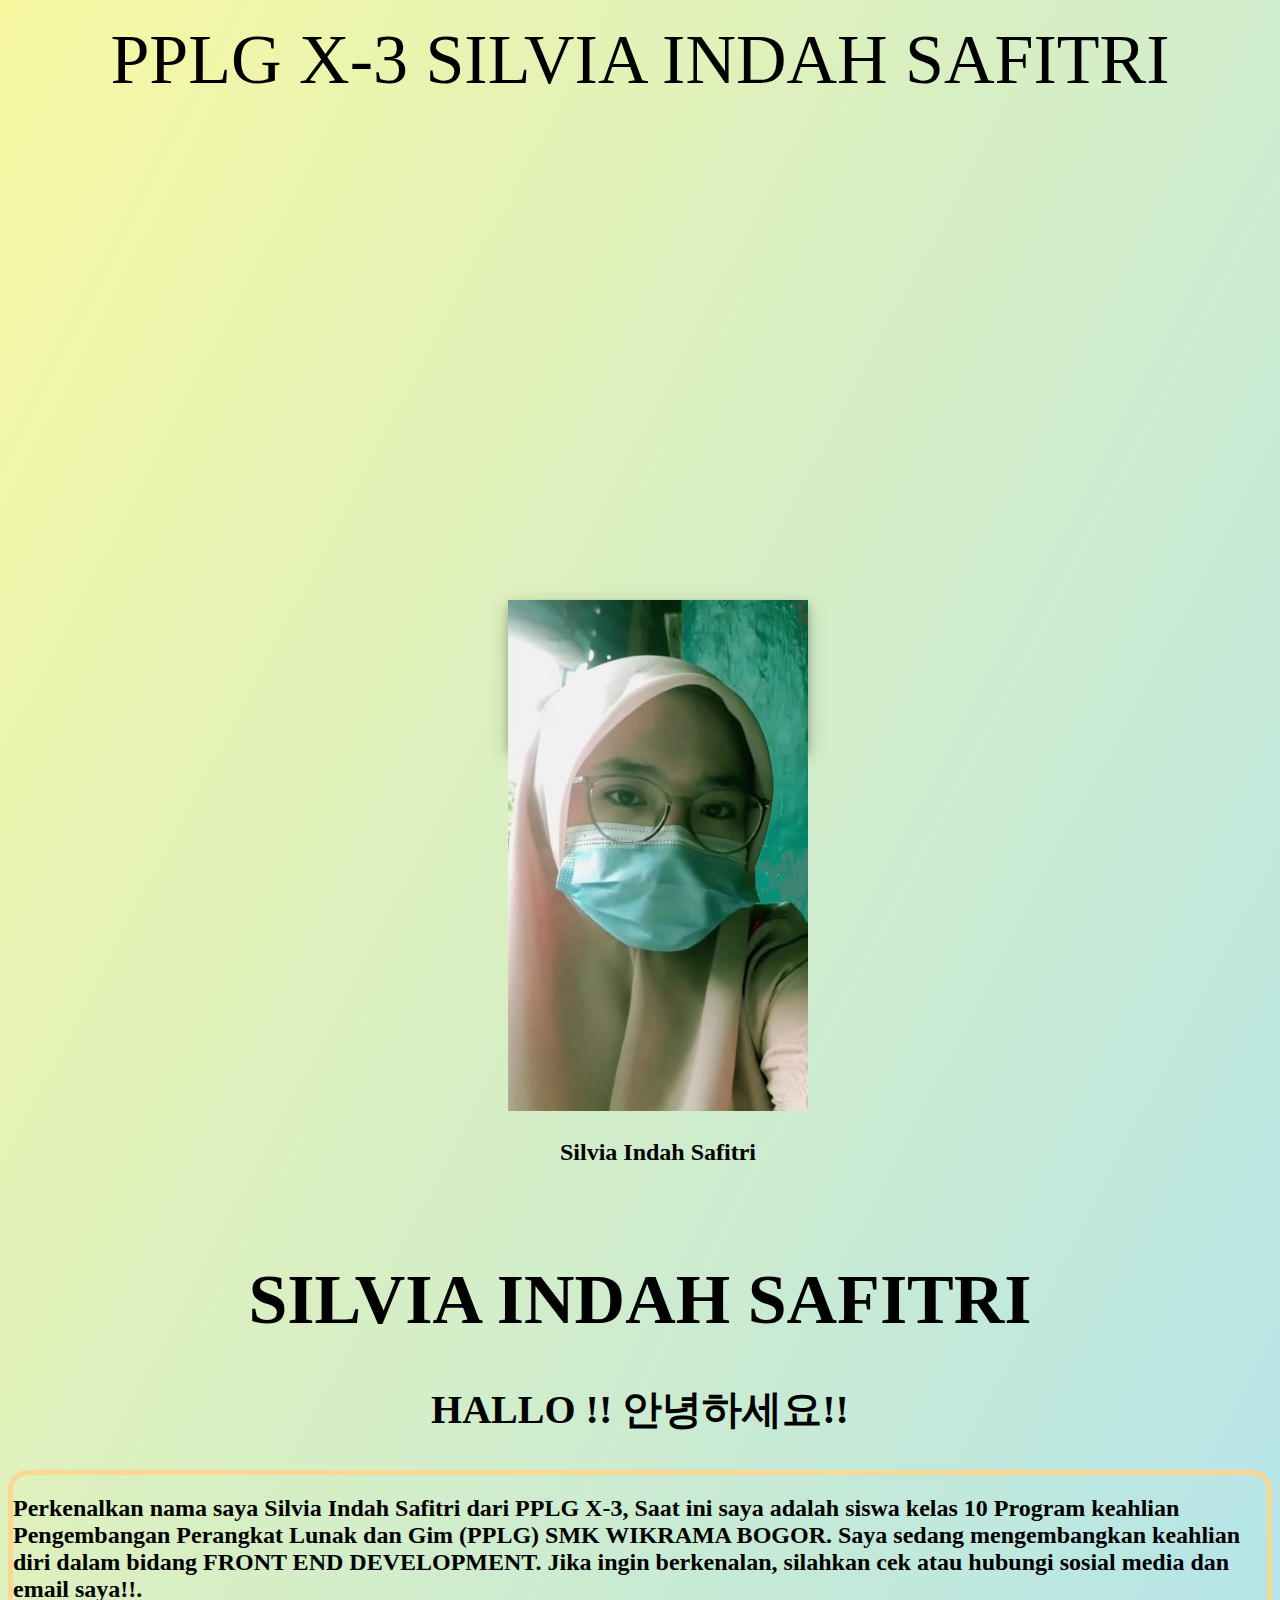
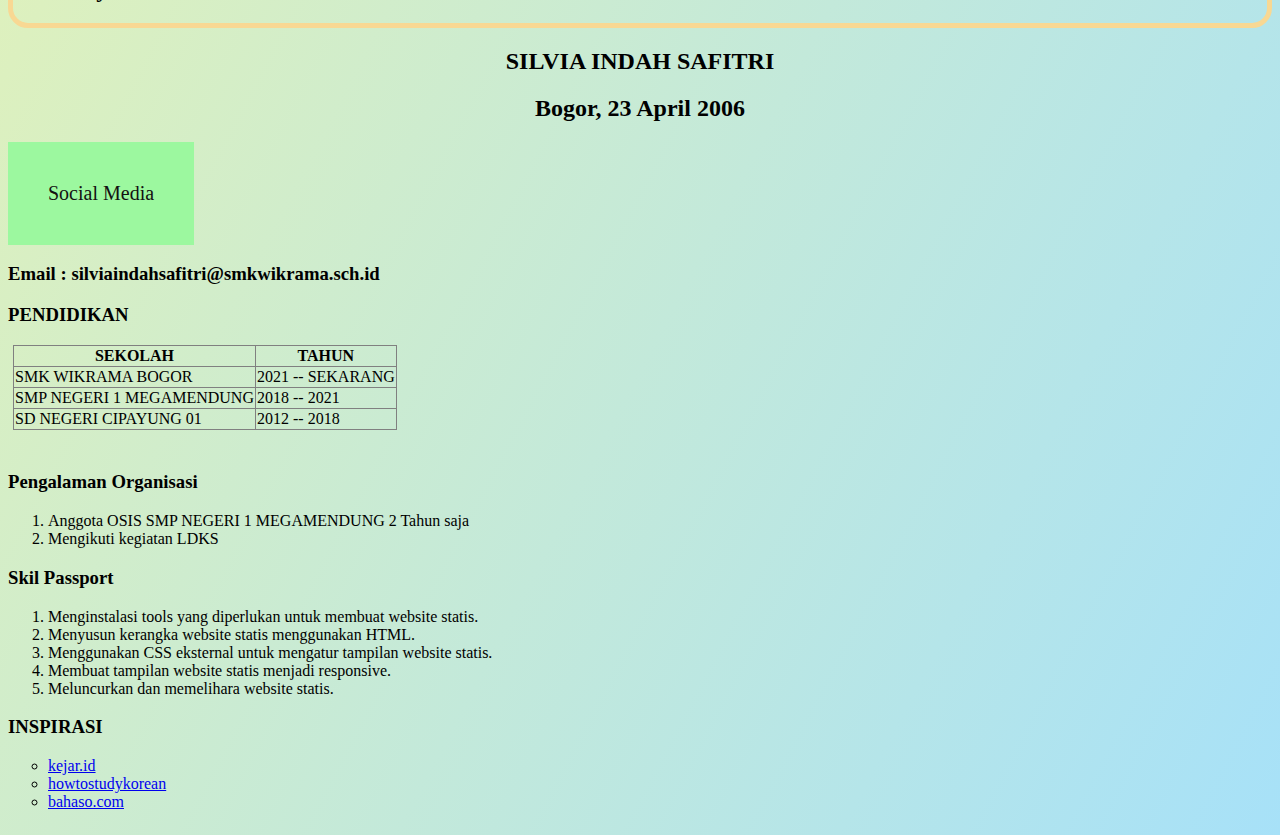
<file: index.html>
<!DOCTYPE html>
<html lang="en">

<head>
    <meta charset="UTF-8">
    <meta http-equiv="X-UA-Compatible" content="IE=edge">
    <meta name="viewport" content="width=device-width, initial-scale=1.0">
    <link rel="stylesheet" href="SILVIA INDAH SAFITRI.CSS">
    <title>Document</title>
</head>

<body>
  <div class="IPI">
      PPLG X-3 SILVIA INDAH SAFITRI
  </div>
      


    <div class="polaroid">
        <img src="ipi.png.jpeg" alt="5 Terre" style="width:100%">
        <div class="container">
             <h2> <p>Silvia Indah Safitri</p> </h2>
        </div>
      </div>
      
    <div class="name">
        SILVIA INDAH SAFITRI
    </div>

    <div class="hallo">
        HALLO !! 안녕하세요!!
    </div>


    <div class="desk">
     <p>
       <h2> Perkenalkan nama saya Silvia Indah Safitri dari PPLG X-3, Saat ini saya adalah siswa kelas 10 Program 
      keahlian Pengembangan Perangkat Lunak dan Gim (PPLG) SMK WIKRAMA BOGOR. Saya sedang mengembangkan 
      keahlian diri dalam bidang FRONT END DEVELOPMENT. Jika ingin berkenalan, silahkan cek atau hubungi
      sosial media dan email saya!!. </h2>
     </p>
    </div>


    <div class="social">
     <p>
       <h2> SILVIA INDAH SAFITRI </h2>
     </div>

     <div class="born">
         <h2> Bogor, 23 April 2006 </h2>
         </div>

       <div class="dropdown">
        <button class="dropbtn">Social Media</button>
        <div class="dropdown-content">
       <h3> Instagram : <a target="_blank" href="https://www.instagram.com/p/CS9Ww5kLK57/?utm_medium=copy_link">szzpiixx</a> </h3>
       <h3> TikTok : <a target="_blank" href="http://tiktok.com/@Szzpiixx">Szzpiixx</a> </h3>
       <h3> Twitter : <a target="_blank" href="https://twitter.com/szzpiixx?s=08">szzpiixx</a> </h3>
       </div>

     <div class="email">
       <h3> Email : silviaindahsafitri@smkwikrama.sch.id </h3>
     </p>
    </div>


    <div class="table">
  <p>
      <h3>PENDIDIKAN</h3>

      <table border="1">
        <thead>
            <tr>
                <th>SEKOLAH</th>
                <th>TAHUN</th>
            </tr>
        </thead>
        <tbody>
            <tr>
                <td>SMK WIKRAMA BOGOR</td>
                <td>2021 -- SEKARANG</td>
            </tr>
        </tbody>
      <tbody>
        <tr>
            <td>SMP NEGERI 1 MEGAMENDUNG</td>
            <td>2018 -- 2021</td>
        </tr>
    </tbody>
  <tbody>
    <tr>
        <td>SD NEGERI CIPAYUNG 01</td>
        <td>2012 -- 2018</td>
    </tr>
  </tbody>
      </table>

      </br>
  </p>
     </div>

 <div>
    <p>
        <h3>Pengalaman Organisasi</h3>
       <ol type="1">
         <li>Anggota OSIS SMP NEGERI 1 MEGAMENDUNG 2 Tahun saja</li>
         <li>Mengikuti kegiatan LDKS</li>
       </ol>
    </p>
   </div>

<div>
    <p>
        <h3>Skil Passport</h3>
       <ol type="1">
          <li> Menginstalasi tools yang diperlukan untuk membuat website statis. </li>
          <li> Menyusun kerangka website statis menggunakan HTML. </li>
          <li> Menggunakan CSS eksternal untuk mengatur tampilan website statis. </li>
          <li> Membuat tampilan website statis menjadi responsive. </li>
          <li> Meluncurkan dan memelihara website statis. </li>
       </ol>
    </p>
     
<div class="inspirasi">
     <p>
        <h3>INSPIRASI</h3>
           <ul type="circle">
               <li><a target="_blank" href="https://kejar.id/">kejar.id</a> </li>
               <li><a target="_blank" href="https://www.howtostudykorean.com/">howtostudykorean</a> </li>
               <li><a target="_blank" href="https://bahaso.com/">bahaso.com</a> </li>
           </ul>
    </p>
</div>


</div>



</body>
</file>
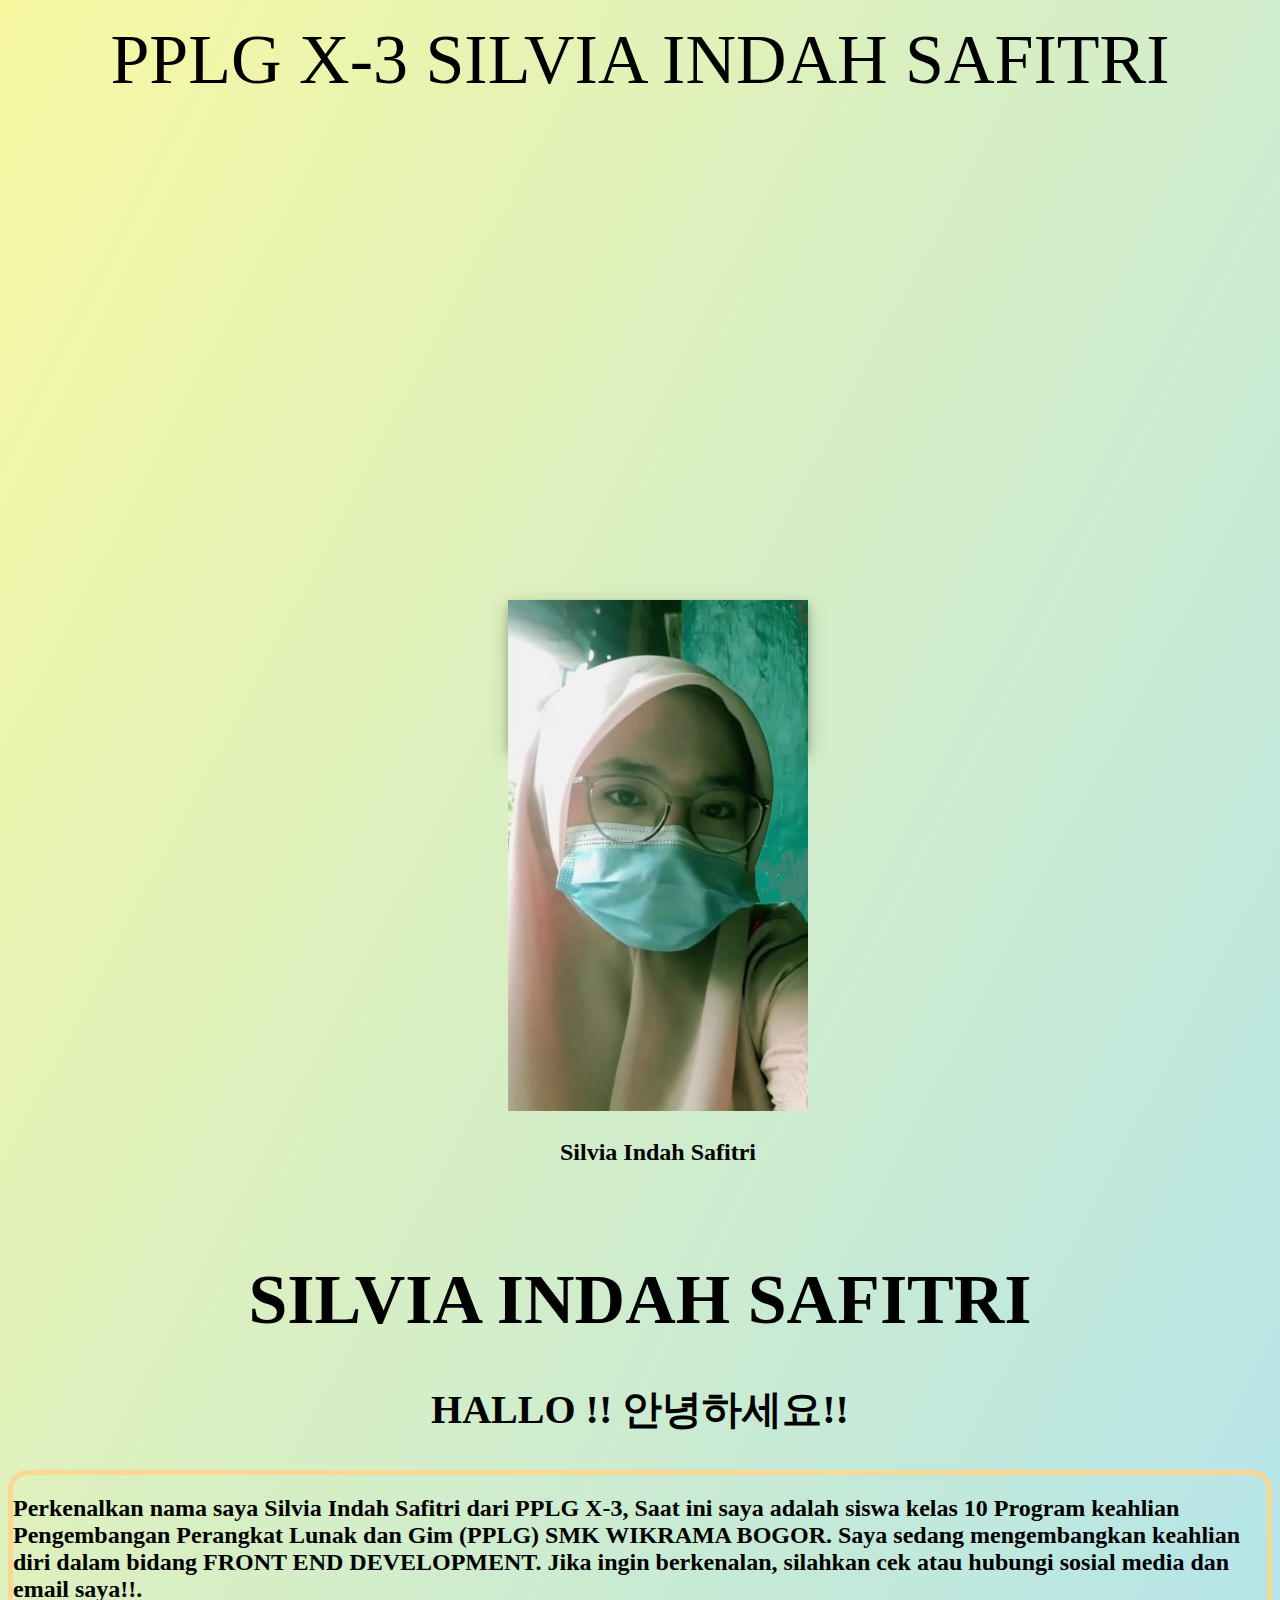
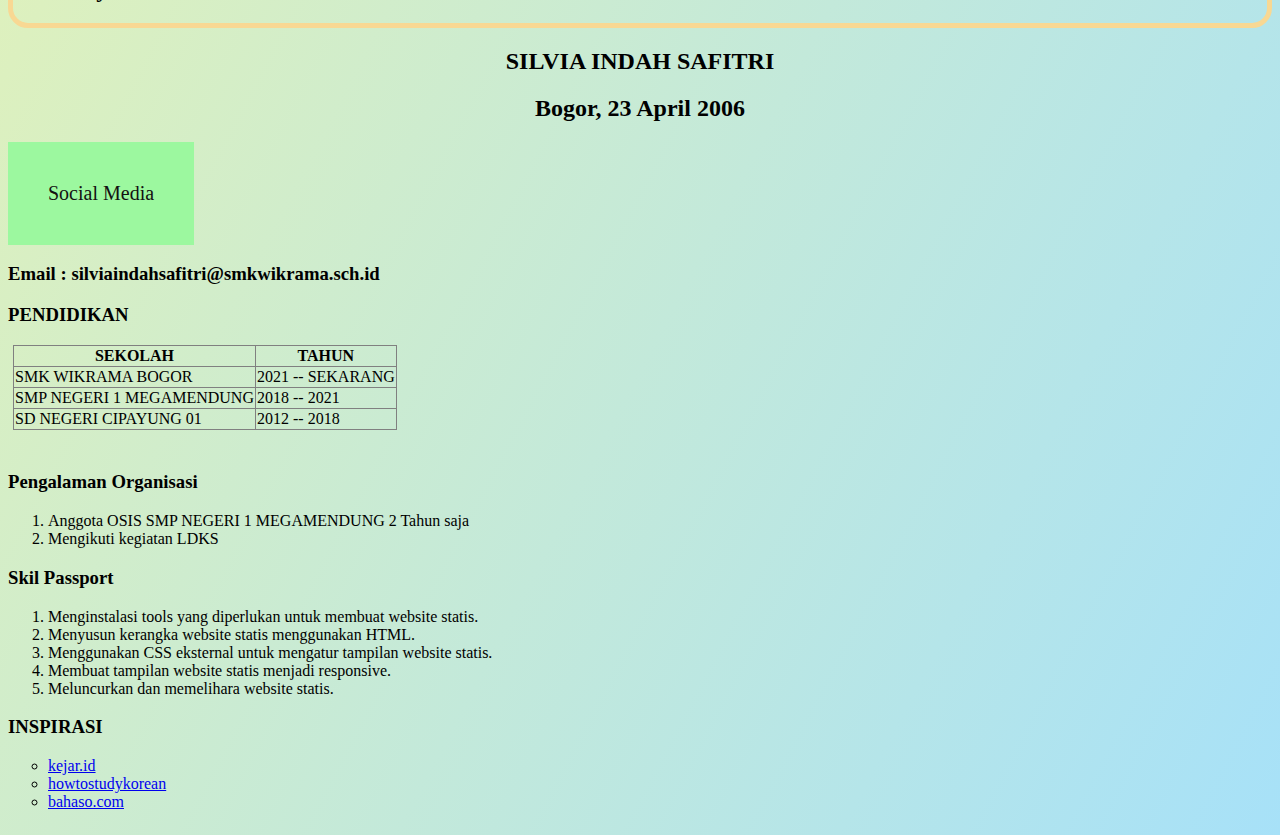
<file: SILVIA INDAH SAFITRI.HTML>
<!DOCTYPE html>
<html lang="en">

<head>
    <meta charset="UTF-8">
    <meta http-equiv="X-UA-Compatible" content="IE=edge">
    <meta name="viewport" content="width=device-width, initial-scale=1.0">
    <link rel="stylesheet" href="SILVIA INDAH SAFITRI.CSS">
    <title>Document</title>
</head>

<body>
  <div class="IPI">
      PPLG X-3 SILVIA INDAH SAFITRI
  </div>
      


    <div class="polaroid">
        <img src="ipi.png.jpeg" alt="5 Terre" style="width:100%">
        <div class="container">
             <h2> <p>Silvia Indah Safitri</p> </h2>
        </div>
      </div>
      
    <div class="name">
        SILVIA INDAH SAFITRI
    </div>

    <div class="hallo">
        HALLO !! 안녕하세요!!
    </div>


    <div class="desk">
     <p>
       <h2> Perkenalkan nama saya Silvia Indah Safitri dari PPLG X-3, Saat ini saya adalah siswa kelas 10 Program 
      keahlian Pengembangan Perangkat Lunak dan Gim (PPLG) SMK WIKRAMA BOGOR. Saya sedang mengembangkan 
      keahlian diri dalam bidang FRONT END DEVELOPMENT. Jika ingin berkenalan, silahkan cek atau hubungi
      sosial media dan email saya!!. </h2>
     </p>
    </div>


    <div class="social">
     <p>
       <h2> SILVIA INDAH SAFITRI </h2>
     </div>

     <div class="born">
         <h2> Bogor, 23 April 2006 </h2>
         </div>

       <div class="dropdown">
        <button class="dropbtn">Social Media</button>
        <div class="dropdown-content">
       <h3> Instagram : <a target="_blank" href="https://www.instagram.com/p/CS9Ww5kLK57/?utm_medium=copy_link">szzpiixx</a> </h3>
       <h3> TikTok : <a target="_blank" href="http://tiktok.com/@Szzpiixx">Szzpiixx</a> </h3>
       <h3> Twitter : <a target="_blank" href="https://twitter.com/szzpiixx?s=08">szzpiixx</a> </h3>
       </div>

     <div class="email">
       <h3> Email : silviaindahsafitri@smkwikrama.sch.id </h3>
     </p>
    </div>


    <div class="table">
  <p>
      <h3>PENDIDIKAN</h3>

      <table border="1">
        <thead>
            <tr>
                <th>SEKOLAH</th>
                <th>TAHUN</th>
            </tr>
        </thead>
        <tbody>
            <tr>
                <td>SMK WIKRAMA BOGOR</td>
                <td>2021 -- SEKARANG</td>
            </tr>
        </tbody>
      <tbody>
        <tr>
            <td>SMP NEGERI 1 MEGAMENDUNG</td>
            <td>2018 -- 2021</td>
        </tr>
    </tbody>
  <tbody>
    <tr>
        <td>SD NEGERI CIPAYUNG 01</td>
        <td>2012 -- 2018</td>
    </tr>
  </tbody>
      </table>

      </br>
  </p>
     </div>

 <div>
    <p>
        <h3>Pengalaman Organisasi</h3>
       <ol type="1">
         <li>Anggota OSIS SMP NEGERI 1 MEGAMENDUNG 2 Tahun saja</li>
         <li>Mengikuti kegiatan LDKS</li>
       </ol>
    </p>
   </div>

<div>
    <p>
        <h3>Skil Passport</h3>
       <ol type="1">
          <li> Menginstalasi tools yang diperlukan untuk membuat website statis. </li>
          <li> Menyusun kerangka website statis menggunakan HTML. </li>
          <li> Menggunakan CSS eksternal untuk mengatur tampilan website statis. </li>
          <li> Membuat tampilan website statis menjadi responsive. </li>
          <li> Meluncurkan dan memelihara website statis. </li>
       </ol>
    </p>
     
<div class="inspirasi">
     <p>
        <h3>INSPIRASI</h3>
           <ul type="circle">
               <li><a target="_blank" href="https://kejar.id/">kejar.id</a> </li>
               <li><a target="_blank" href="https://www.howtostudykorean.com/">howtostudykorean</a> </li>
               <li><a target="_blank" href="https://bahaso.com/">bahaso.com</a> </li>
           </ul>
    </p>
</div>


</div>



</body>
</file>
<file: SILVIA INDAH SAFITRI.CSS>
body {
    background-image: linear-gradient(to bottom right,rgb(248, 248, 161), rgb(167, 225, 248));
  }



* {
    font-family: 'Merriweather', serif;
}

.IPI{
    font-size: 70px;
    font-weight: 500;
    line-height: 80px;
    margin: 20px;
    height: 80px;
    text-align: center;

}


div.polaroid {
    width: 300px;
    height: 150px;
    background-color: white;
    box-shadow: 0 4px 8px 0 rgba(0, 0, 0, 0.2), 0 6px 20px 0 rgba(0, 0, 0, 0.19);
    margin-bottom: 40px;
    align-items: center;
    text-align: center;
    margin: 500px;
  }


.name {
    font-size: 70px;
    font-weight: 700;
    line-height: 100px;
    margin: 10px;
    height: 100px;
    text-align: center;
}

.hallo {
    text-align: center;
    font-size: 40px;
    font-weight: 700;
    line-height: 100px;
    margin: 10px;
    height: 100px;
}


.desk {
    
     border-radius: 20px;
     border: 5px solid #f8d893;
     
}


.social{
    text-align: center;
}

.born{
    text-align: center;
}

table {
    border-collapse: collapse;
    margin: 5px;
    height: 20px;
  }


  .dropbtn {
    background-color: #9cf89f;
    color: rgb(19, 17, 17);
    padding: 40px;
    font-size: 20px;
    border: none;
    cursor: pointer;
  }
  
  .dropdown {
    position: relative;
    display: inline-block;
  }
  
  .dropdown-content {
    display: none;
    position: absolute;
    background-color: white;
    min-width: 160px;
    box-shadow: 0px 8px 16px 0px rgba(0,0,0,0.2);
    z-index: 1;
  }
  
  .dropdown-content a {
    color: black;
    padding: 12px 16px;
    text-decoration: none;
    display: block;
  }
  
  .dropdown-content a:hover {background-color:whitesmoke}
  
  .dropdown:hover .dropdown-content {
    display: block;
  }
  
  .dropdown:hover .dropbtn {
    background-color: #b8fd80;
  }

.inspirasi{
    font-size: medium;
}
</file>
